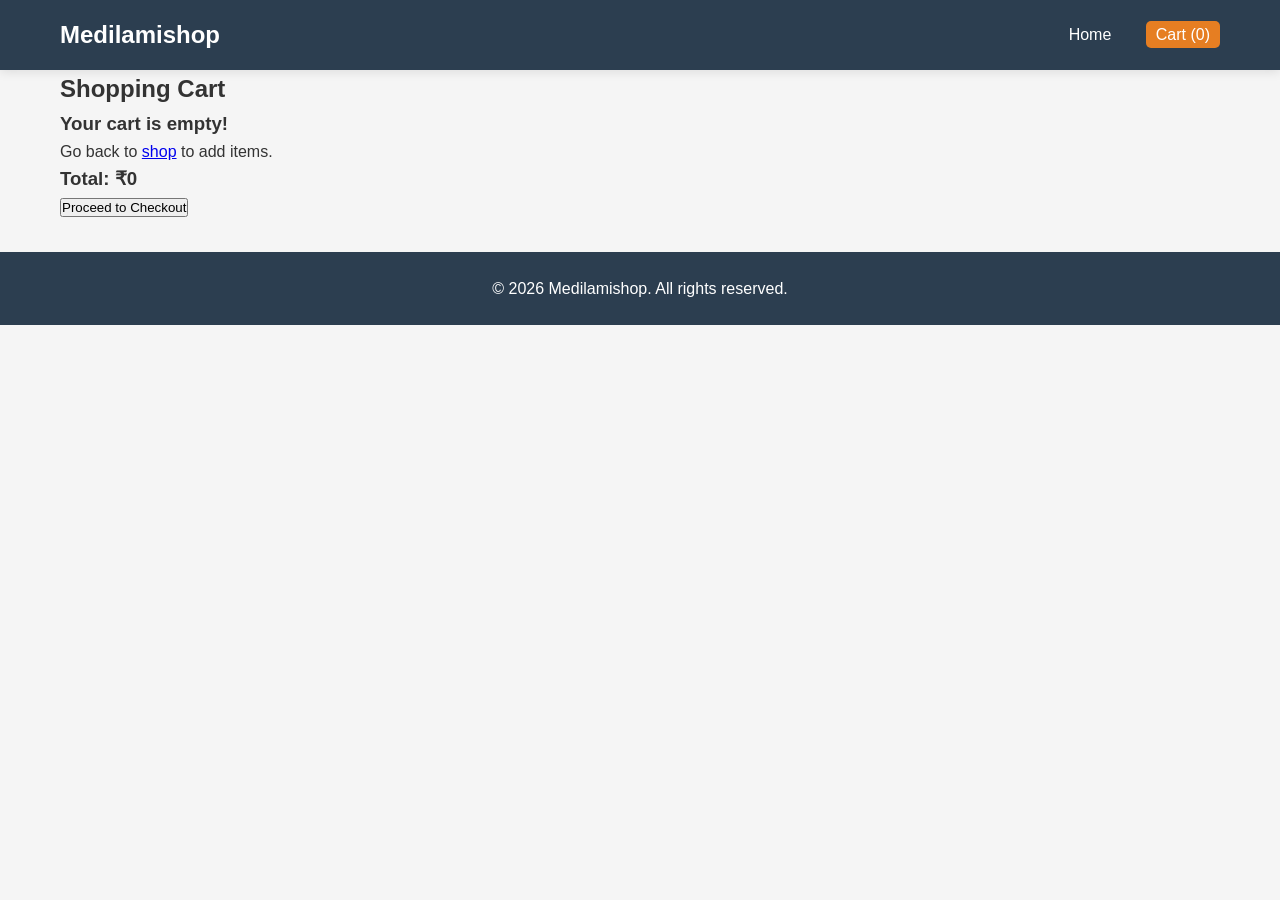
<file: cart.html>
<!DOCTYPE html>
<html lang="en">

<head>
          <meta charset="UTF-8">
          <meta name="viewport" content="width=device-width, initial-scale=1.0">
          <title>Shopping Cart - Medilamishop</title>
          <link rel="stylesheet" href="style.css">
</head>

<body>
          <!-- Header / Navigation -->
          <header>
                    <div class="container">
                              <div class="logo">
                                        <h1> Medilamishop </h1>
                              </div>
                              <nav>
                                        <a href="index.html">Home</a>
                                        <a href="cart.html" class="active">Cart (<span id="cart-count">0</span>)</a>
                              </nav>
                    </div>
          </header>

          <!-- Cart Section -->
          <section class="cart-section">
                    <div class="container">
                              <h2>Shopping Cart</h2>
                              <div id="cart-container">
                                        
                              </div>
                              <div class="cart-summary">
                                        <h3>Total: ₹<span id="cart-total">0</span></h3>
                                        <button id="checkout-btn" class="checkout-btn">Proceed to Checkout</button>
                              </div>
                    </div>
          </section>

          <!-- Footer -->
          <footer>
                    <div class="container">
                              <p>&copy; 2026 Medilamishop. All rights reserved.</p>
                    </div>
          </footer>

          <script src="script.js"></script>
</body>

</html>
</file>
<file: style.css>
/* Reset and Base Styles */
* {
          margin: 0;
          padding: 0;
          box-sizing: border-box;
}

body {
          font-family: 'Segoe UI', Tahoma, Geneva, Verdana, sans-serif;
          line-height: 1.6;
          color: #333;
          background-color: #f5f5f5;
}

.container {
          max-width: 1200px;
          margin: 0 auto;
          padding: 0 20px;
}

/* Header Styles */
header {
          background-color: #2c3e50;
          color: white;
          padding: 1rem 0;
          position: sticky;
          top: 0;
          z-index: 100;
          box-shadow: 0 2px 10px rgba(0, 0, 0, 0.1);
}

header .container {
          display: flex;
          justify-content: space-between;
          align-items: center;
          flex-wrap: wrap;
}

.logo h1 {
          font-size: 1.5rem;
}

nav a {
          color: white;
          text-decoration: none;
          margin-left: 20px;
          padding: 5px 10px;
          border-radius: 5px;
          transition: background-color 0.3s;
}

nav a:hover,
nav a.active {
          background-color: #e67e22;
}

/* Hero Section */
.hero {
          background: linear-gradient(135deg, #667eea 0%, #764ba2 100%);
          color: white;
          text-align: center;
          padding: 3rem 0;
}

.hero h2 {
          font-size: 2rem;
          margin-bottom: 1rem;
}

.hero p {
          font-size: 1.1rem;
}

/* Categories Section */
.categories {
          padding: 2rem 0;
          background-color: white;
}

.categories h3,
.filters h3,
.products h3 {
          text-align: center;
          margin-bottom: 1.5rem;
          font-size: 1.5rem;
}

.category-buttons {
          display: flex;
          justify-content: center;
          gap: 1rem;
          flex-wrap: wrap;
}

.cat-btn {
          padding: 10px 25px;
          border: 2px solid #667eea;
          background: white;
          color: #667eea;
          border-radius: 25px;
          cursor: pointer;
          font-size: 1rem;
          transition: all 0.3s;
}

.cat-btn:hover {
          background: #667eea;
          color: white;
          transform: translateY(-2px);
}

.cat-btn.active {
          background: #667eea;
          color: white;
}

/* Filters Section */
.filters {
          padding: 1.5rem 0;
          background-color: #f9f9f9;
}

.filter-controls {
          display: flex;
          justify-content: center;
          align-items: center;
          gap: 1rem;
          flex-wrap: wrap;
}

#price-range {
          width: 300px;
          cursor: pointer;
}

#price-value {
          font-weight: bold;
          color: #e67e22;
}

.clear-btn {
          padding: 8px 20px;
          background: #e74c3c;
          color: white;
          border: none;
          border-radius: 5px;
          cursor: pointer;
          transition: background 0.3s;
}

.clear-btn:hover {
          background: #c0392b;
}

/* Products Grid */
.products {
          padding: 2rem 0;
}

.products-grid {
          display: grid;
          grid-template-columns: repeat(auto-fill, minmax(280px, 1fr));
          gap: 2rem;
          margin-top: 1rem;
}

/* Product Card */
.product-card {
          background: white;
          border-radius: 10px;
          overflow: hidden;
          box-shadow: 0 2px 10px rgba(0, 0, 0, 0.1);
          transition: transform 0.3s, box-shadow 0.3s;
          cursor: pointer;
}

.product-card:hover {
          transform: translateY(-5px);
          box-shadow: 0 5px 20px rgba(0, 0, 0, 0.15);
}

.product-image {
          height: 200px;
          background: linear-gradient(135deg, #667eea 0%, #764ba2 100%);
          display: flex;
          align-items: center;
          justify-content: center;
          font-size: 4rem;
}

.product-info {
          padding: 1.5rem;
}

.product-title {
          font-size: 1.2rem;
          margin-bottom: 0.5rem;
          color: #2c3e50;
}

.product-category {
          color: #7f8c8d;
          font-size: 0.9rem;
          margin-bottom: 0.5rem;
}

.product-price {
          font-size: 1.3rem;
          font-weight: bold;
          color: #e67e22;
          margin: 0.5rem 0;
}

.product-price::before {
          content: "₹";
}

.add-to-cart {
          width: 100%;
          padding: 10px;
          background: #27ae60;
          color: white;
          border: none;
          border-radius: 5px;
          cursor: pointer;
          font-size: 1rem;
          transition: background 0.3s;
}

.add-to-cart:hover {
          background: #219a52;
}

/* No Products Message */
.no-products {
          text-align: center;
          padding: 3rem;
          font-size: 1.2rem;
          color: #7f8c8d;
}

/* Footer */
footer {
          background-color: #2c3e50;
          color: white;
          text-align: center;
          padding: 1.5rem 0;
          margin-top: 2rem;
}

/* Responsive Design */
@media (max-width: 768px) {
          header .container {
                    flex-direction: column;
                    gap: 1rem;
          }

          nav a {
                    margin: 0 10px;
          }

          .hero h2 {
                    font-size: 1.5rem;
          }

          .products-grid {
                    grid-template-columns: repeat(auto-fill, minmax(250px, 1fr));
                    gap: 1rem;
          }

          .category-buttons {
                    gap: 0.5rem;
          }

          .cat-btn {
                    padding: 8px 15px;
                    font-size: 0.9rem;
          }

          #price-range {
                    width: 200px;
          }
}

@media (max-width: 480px) {
          .container {
                    padding: 0 15px;
          }

          .products-grid {
                    grid-template-columns: 1fr;
          }

          .filter-controls {
                    flex-direction: column;
                    align-items: stretch;
          }

          #price-range {
                    width: 100%;
          }
}
</file>
